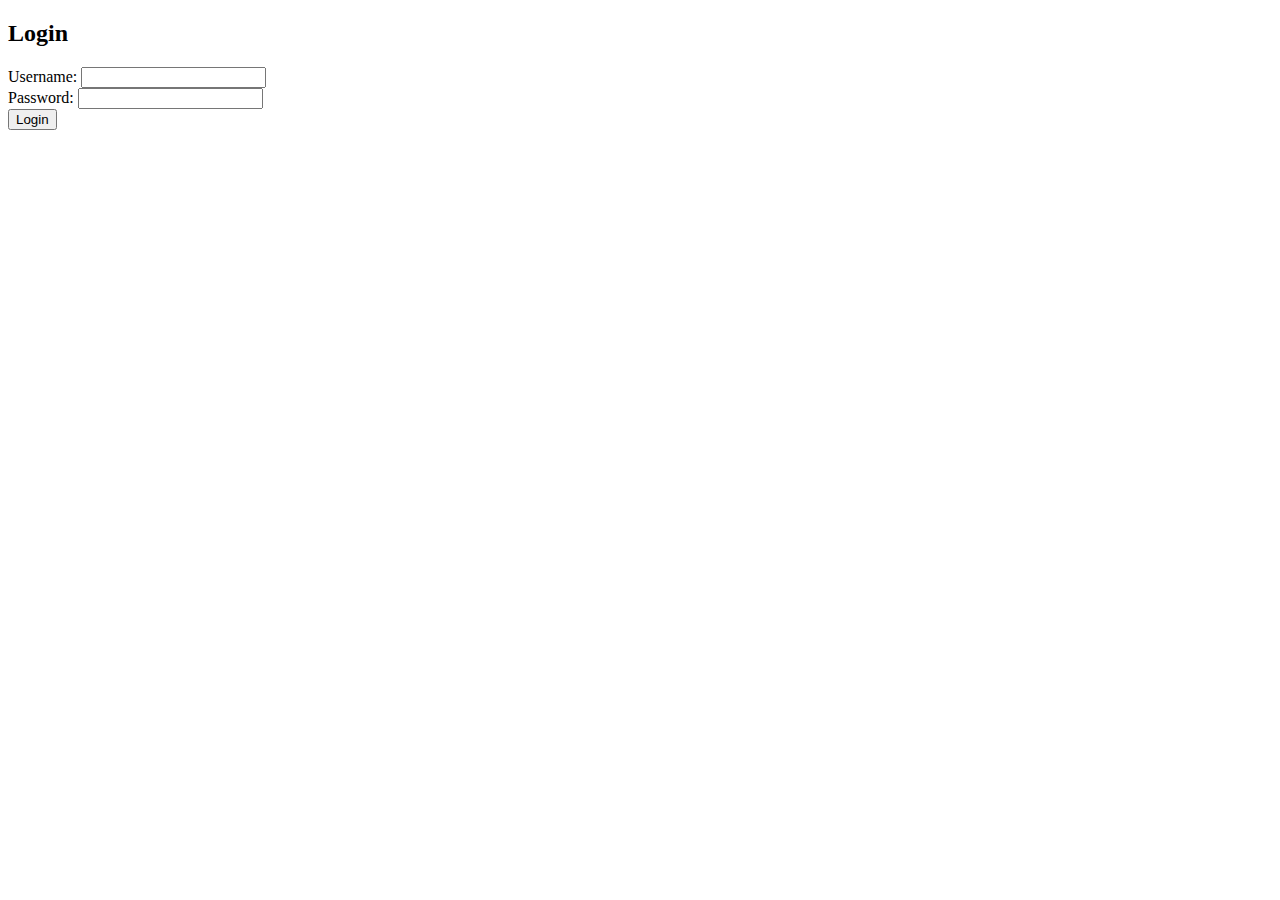
<file: templates/login.html>
<!DOCTYPE html>
<html lang="en">
<head>
    <meta charset="UTF-8">
    <meta name="viewport" content="width=device-width, initial-scale=1.0">
    <title>Login</title>
</head>
<body>
    <h2>Login</h2>
    <form method="POST" action="{{ url_for('login') }}">
        <label for="username">Username:</label>
        <input type="text" name="username" required>
        <br>
        <label for="password">Password:</label>
        <input type="password" name="password" required>
        <br>
        <button type="submit">Login</button>
    </form>
</body>
</html>
</file>
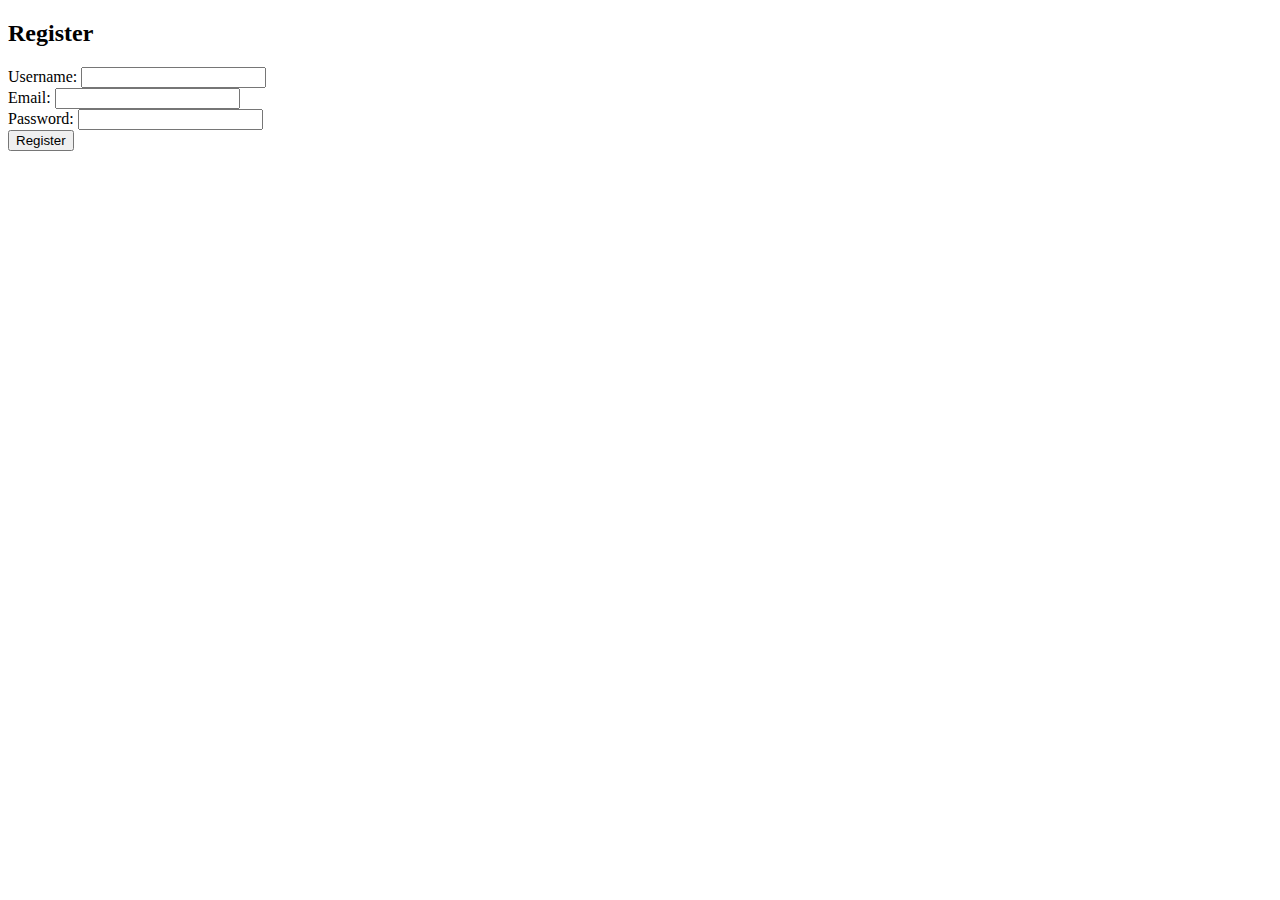
<file: templates/register.html>
<!DOCTYPE html>
<html lang="en">
<head>
    <meta charset="UTF-8">
    <meta name="viewport" content="width=device-width, initial-scale=1.0">
    <title>Register</title>
</head>
<body>
    <h2>Register</h2>
    <form method="POST" action="{{ url_for('register') }}">
        <label for="username">Username:</label>
        <input type="text" name="username" required>
        <br>
        <label for="email">Email:</label>
        <input type="email" name="email" required>
        <br>
        <label for="password">Password:</label>
        <input type="password" name="password" required>
        <br>
        <button type="submit">Register</button>
    </form>
</body>
</html>
</file>
